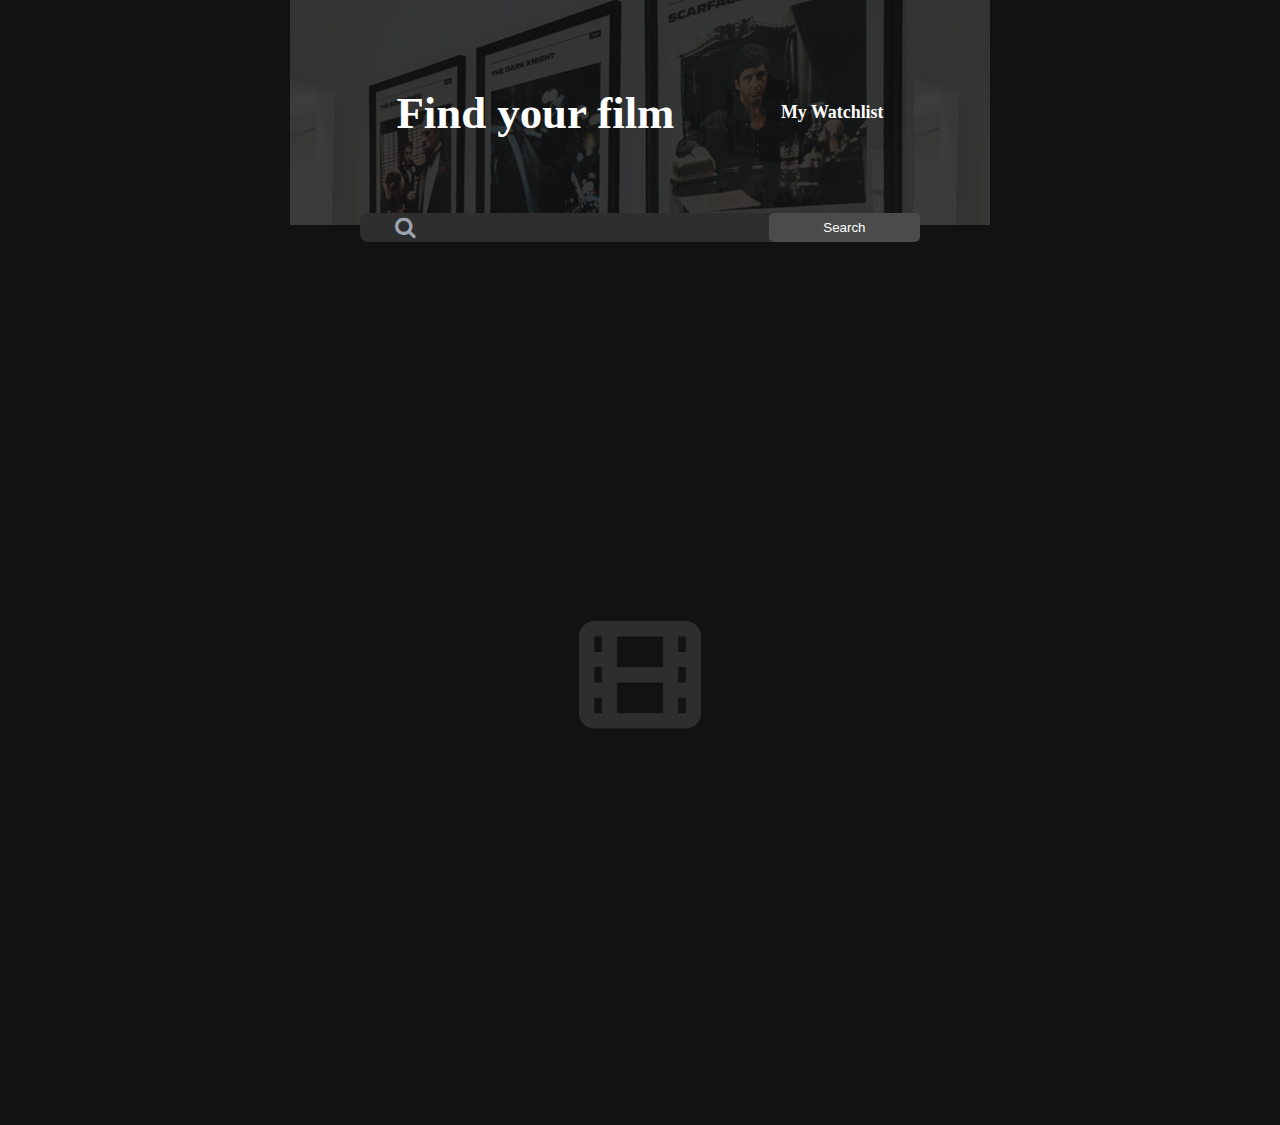
<file: index.html>
<!DOCTYPE html>
<html lang="en">
<head>
    <meta charset="UTF-8">
    <meta http-equiv="X-UA-Compatible" content="IE=edge">
    <meta name="viewport" content="width=device-width, initial-scale=1.0">
    <title>Movie Watchlist</title>
    <link rel="stylesheet" href="index.css">
    <link rel="stylesheet" href="https://cdnjs.cloudflare.com/ajax/libs/font-awesome/6.4.0/css/all.min.css" integrity="sha512-iecdLmaskl7CVkqkXNQ/ZH/XLlvWZOJyj7Yy7tcenmpD1ypASozpmT/E0iPtmFIB46ZmdtAc9eNBvH0H/ZpiBw==" crossorigin="anonymous" referrerpolicy="no-referrer" />
    <link rel="stylesheet" href="https://cdnjs.cloudflare.com/ajax/libs/font-awesome/4.7.0/css/font-awesome.min.css">
</head>
<body>
    <div class="main-page-container">
        <div class="header-bg">
            <div class="title-header">
                <h1>Find your film</h1>
                <a href='watchlist.html' id="watchlist-id">My Watchlist</a>
            </div>
            <div class="search-header">
                <i class="fa fa-search glass-style"></i>
                <input type="search" name="search-content" id="search-id" class="search-style">
                <button type="submit" id="search-btn" class="search-btn-style">Search</button>
            </div>
        </div>
        <div class="movies">
            <img src="./images/reel.png" id='img-png'>
            <p id="no-shows-id" style="display: none;">Unable to find what you’re looking for. Please try another search.</p>
            <div class="show" id="show-id">
            </div>
        </div>
    </div>
    <script src="index.js" type="module"></script>
</body>
</html>
</file>
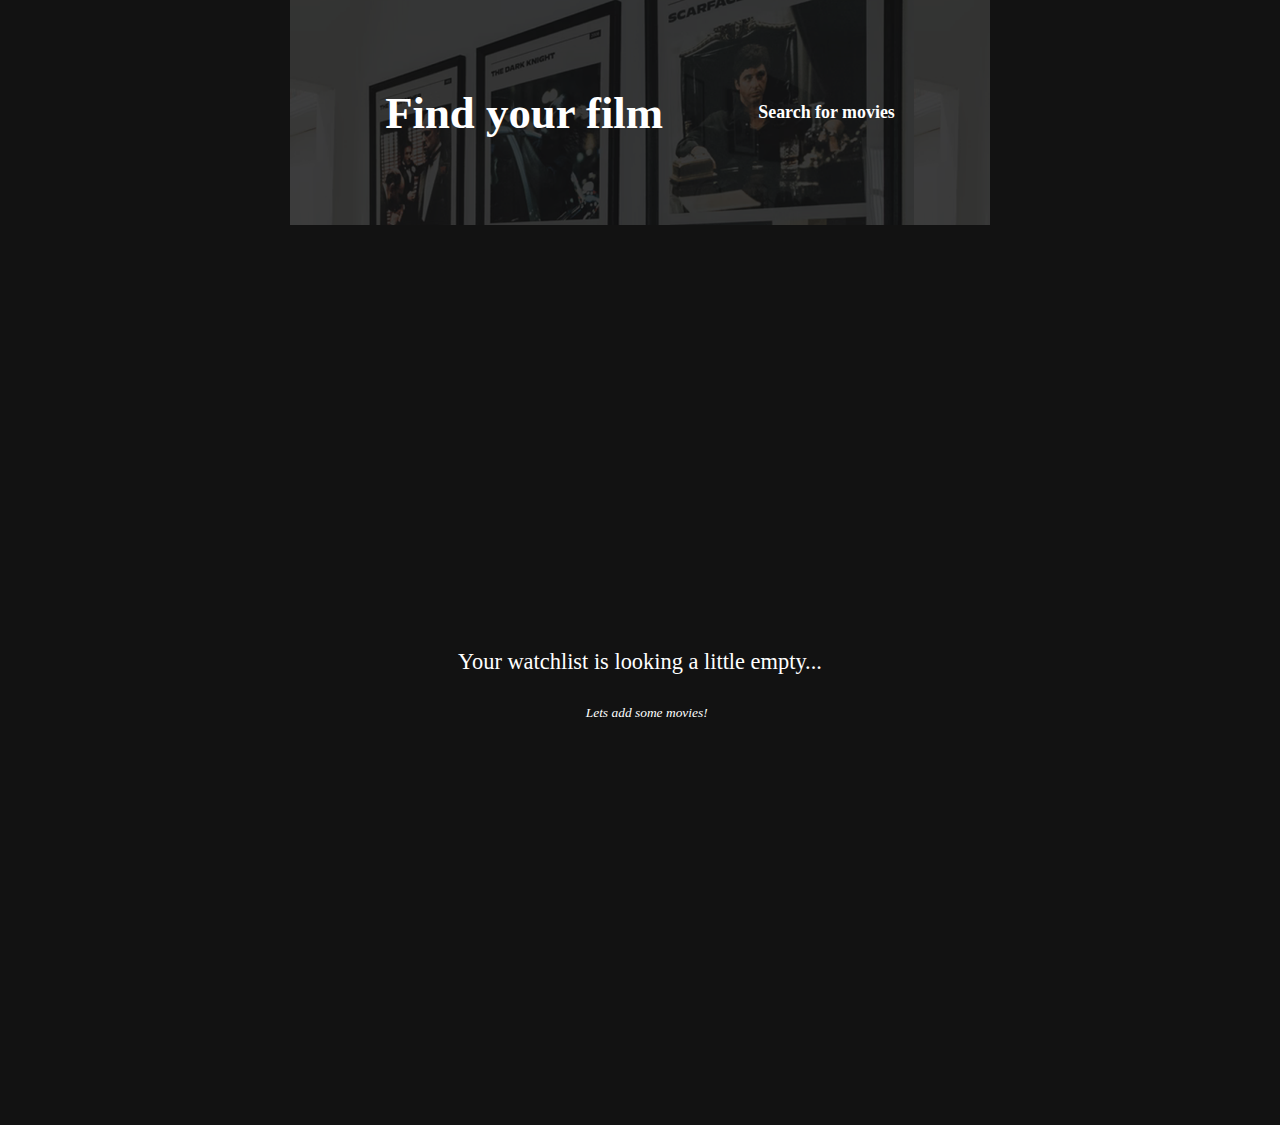
<file: watchlist.html>
<!DOCTYPE html>
<html lang="en">
<head>
    <meta charset="UTF-8">
    <meta http-equiv="X-UA-Compatible" content="IE=edge">
    <meta name="viewport" content="width=device-width, initial-scale=1.0">
    <title>Movie Watchlist</title>
    <link rel="stylesheet" href="index.css">
    <link rel="stylesheet" href="https://cdnjs.cloudflare.com/ajax/libs/font-awesome/6.4.0/css/all.min.css" integrity="sha512-iecdLmaskl7CVkqkXNQ/ZH/XLlvWZOJyj7Yy7tcenmpD1ypASozpmT/E0iPtmFIB46ZmdtAc9eNBvH0H/ZpiBw==" crossorigin="anonymous" referrerpolicy="no-referrer" />
</head>
<body>
    <div class="main-page-container">
        <div class="header-bg">
            <div class="title-header">
                <h1>Find your film</h1>
                <a href="index.html">Search for movies</a>
            </div>
        </div>
        <div class="movies">
            <div id="no-shows-in-watchlist"></div>
            <div class="show" id="watch-show-id">
            </div>
        </div>
    </div>
    <script src="watchlist.js" type="module"></script>
</body>
</html>
</file>
<file: index.css>
* {
    box-sizing: border-box;
}

html, body {
    margin: 0;
    padding: 0;
}

body {
    background-color: #121212;
}

.title-header{
    color: #FFFFFF;
    display: flex;
    width: 100%;
    justify-content: space-evenly;
    height: 100%;
    align-items: center;
}

.search-header{
    display: flex;
    width:80%;
    padding:0;
    background-color: #2E2E2F;
    border-radius: 0.375em;
    justify-content: flex-end;
    align-items: center;
    margin-top: 2em;    
    position:absolute;
    bottom: -0.75em;
}

.search-style {
    width:63%;
    background: transparent;
    outline: none;
    border:none;
    color: #A5A5A5;
}

.main-page-container{
    display: flex;
    flex-direction: column;
    align-items: center;
    
}

.search-btn-style {
    width: 27%;
    height: 100%;
    padding-top: 0.5em;
    padding-bottom: 0.5em;
    border-radius: 0.375em;
    border: none;
    outline: none;
    background-color: #4B4B4B;
    color: #FFFFFF;
}

.glass-style{
    color: #9CA3AF;
}

.header-bg{
    display: flex;
    flex-direction: column;
    align-items: center;  
    width: 100%;
    height: 25vh;
    background-image: url('./images/bg-img.png');  
    position: relative;
}

.movies{
    width: 100%;
    height: 100vh;
    display: flex;
    justify-content: center;
    color: white;
}

.movies > img {
    height: 16%;
    width: 17.5%;
    object-fit: contain;
    align-self: center;
}

.show-img > img {
    width: 19%;
    height: 100%;
    object-fit: contain;
    margin-right: 0.75em;
}

.show-title-rating {
    display: flex;
    align-items: baseline;
}

.show-img {
    display: flex;
    padding-bottom: 0.5em;
    padding-top: 0.5em;
    border-bottom: 1px solid lightgray;
    width: 90%;
    margin-left: auto;
    margin-right: auto;
}

.show {
    padding-top: 4em;
}

.runtime-genre-watchlist{
    display: flex;
    justify-content: start;
}

.show-img * {
    margin: 0;
    padding: 0;
}

.show-title-rating > h6 {
    font-size: 1.1rem;
    margin-right: 0.5em;
}

.show-title-rating > i {
    font-size: 0.6rem;
    margin-right: 0.5em;
}

.runtime-genre-watchlist {
    font-size: 0.9rem;
    margin-bottom: 0.4em;
    margin-top: 0.4em;
}

.show-content{
    display: flex;
    flex-direction: column;
    justify-content: space-around;
}

a {
    font-size: 0.6rem;
}

.short-plot > P{
    font-size: 0.9rem;
    line-height: 1.3rem;
}

.short-plot > p > #read-more{
    font-size: 0.8rem;
    background: transparent;
    color: whitesmoke;
    outline: none;
    border: none;
}

.runtime-genre-watchlist > p {
    margin-right: 1em;
}

.movies, .header-bg {
    max-width: 700px;
}

.short-plot button {
    background: transparent;
    outline: none;
    border: none;
    color: whitesmoke;
    font-size: 0.8rem;
}

@media (min-width: 600px){
    html {
        font-size: 140%;
    }
}

@media (max-width: 320px){
    html {
        font-size: 70%;
    }
}

#no-shows-id {
    color: #787878;
    align-self: center;
    font-size: 0.8rem;
}

.title-header > a {
    font-size: 0.8rem;
    font-weight: bold;
    color: white;
    text-decoration: none;
}

#no-shows-in-watchlist{
    align-self: center;
    text-align: center;
}

#no-shows-in-watchlist a{
    margin-left: 1em;
}

.watchlist-style {
    color: white;
    text-decoration: none;
}

#no-shows-in-watchlist a{
    color: white;
    text-decoration: none;    
}
</file>
